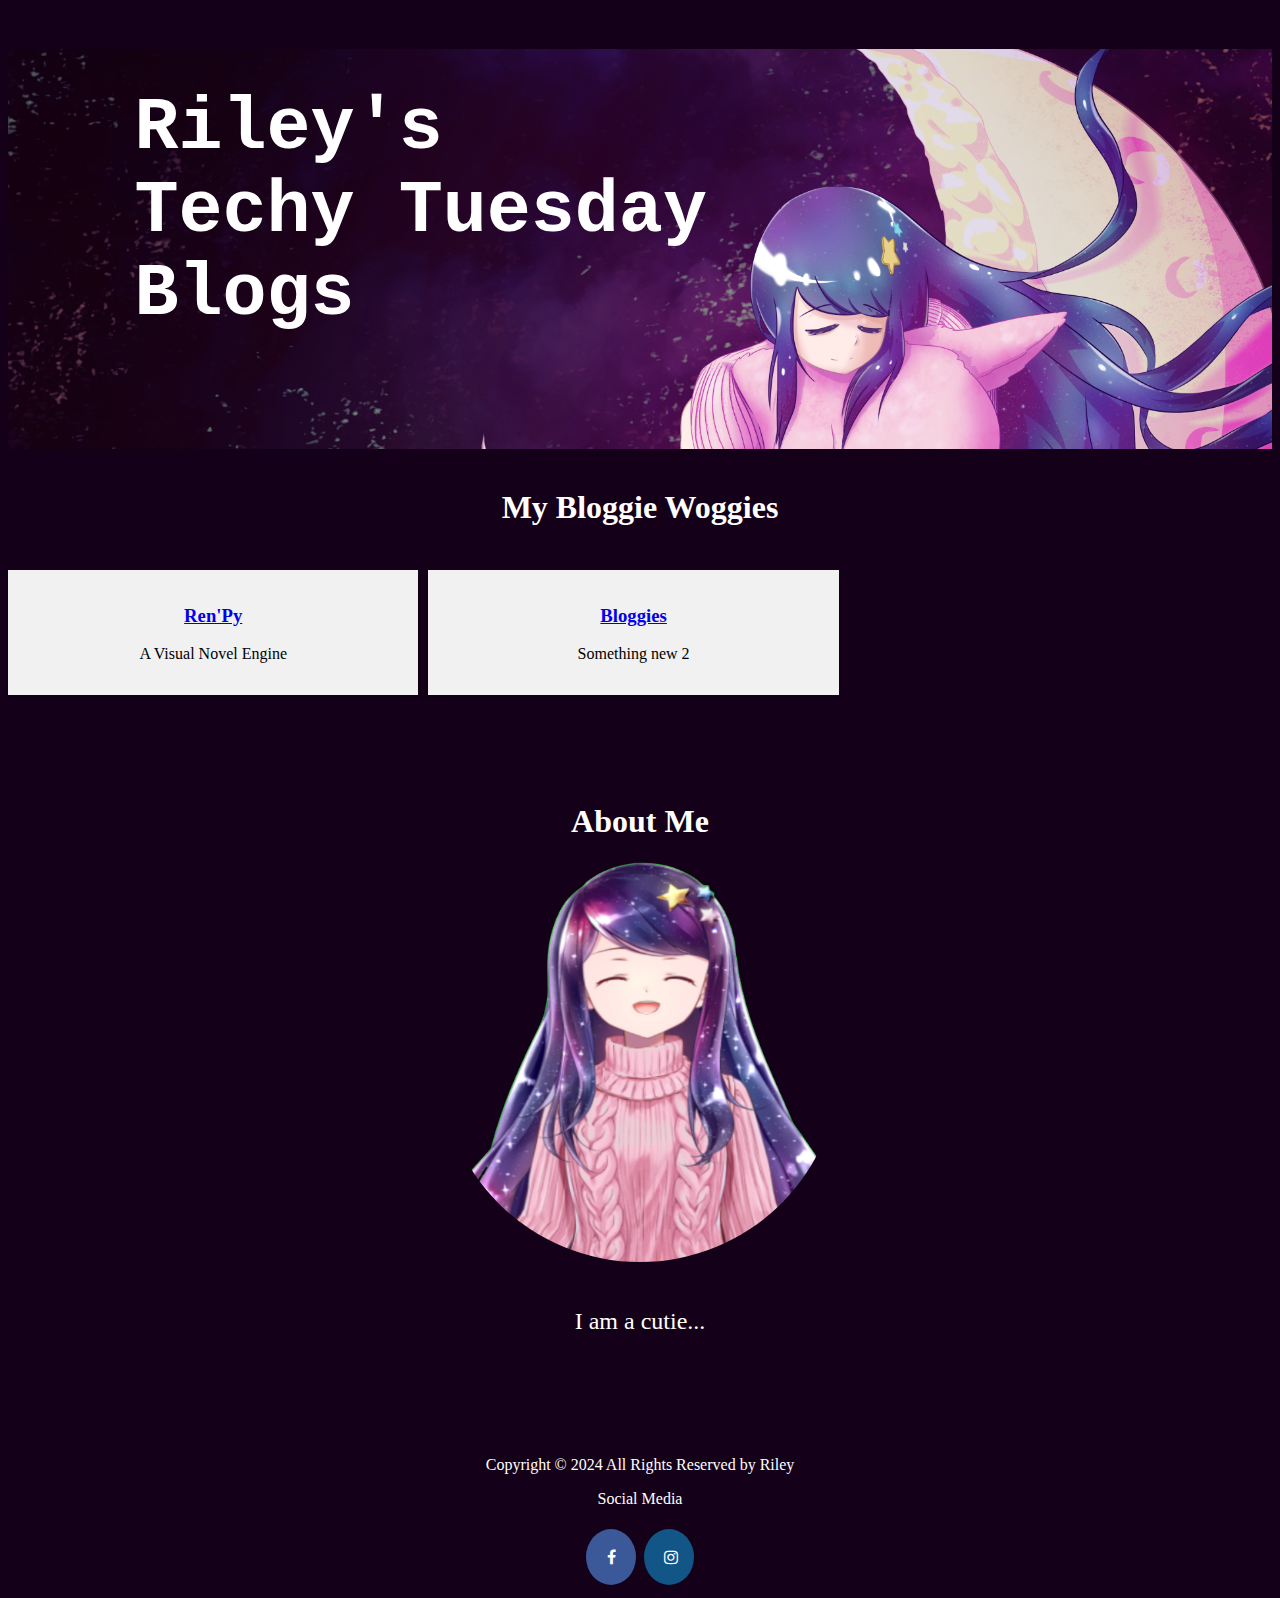
<file: index.html>
<!DOCTYPE html>
    <!-- Header for the site, This is usually the Tab label for the site -->
	<head>
		<!-- Text on the tab -->
		<title>Bloggies</title>
		<!-- Icon on the tab for the site -->
		<link rel="icon"
		href="images/main/StarbyPrism72x72.png" sizes="16x16">
		<!-- This is the reference to your main.css, if you have one
			If you don't then it errors and you have plain text -->
		<link rel="stylesheet" href="main.css">
		<!-- Loads in images and css for social media icons -->
		<link rel="stylesheet"  href="https://cdnjs.cloudflare.com/ajax/libs/font-awesome/4.7.0/css/font-awesome.min.css">
	</head>

	<!-- Page Contents -->
	<body>
		<!-- Top of the page -->
		<div class="intro">
		<h1 id="name" name="intro">Riley's<br>Techy Tuesday<br>Blogs<h1>
	    </div>

	    <!-- Blog post library -->
	    <div>
	    	<br>
	    	<center>
	    		<h1>My Bloggie Woggies</h1>
	    	</center>
	    	<br>
	    </div>
	    <div class="blog" id="blogs">
	    	<script type="text/javascript" src="posts/directory.js"></script>
	    	<script>
	    		for(const post of posts){
	    			document.getElementById("blogs").innerHTML += `
	    			<div class="column">
	    				<div class="card">
	    					<h3><a href="${post.href}">${post.title}</a></h3>
	    					<p>${post.desc}</p>
	    				</div>
	    			</div>
	    			`
	    		}
	    	</script>
	    </div>
	    <!-- About me Section -->
	    <div class="aboutme">
	    	<br>
	    	<center>
	    		<h1>About Me</h1>
	    		<div>
	    			<img src="images/main/myPic.png"
	    			alt="My Pic" height="400" width="400" id="mypic">
	    		</div>
	    	</center>
	    	<br>
	    	<p id="about">I am a cutie...</p>
	    	<br>
	    </div>

	    <!-- Footer -->
	    <footer>
	    	<center>
	    		<div>
	    			<p>Copyright &copy; 2024 All Rights Reserved by Riley</p>
	    			<p>Social Media</p>
	    			<a href="#" class="fa fa-facebook"></a>
	    			<a href="#" class="fa fa-instagram"></a>
	    		</div>
	    	</center>
	    </footer>
	</body>
</html>
</file>
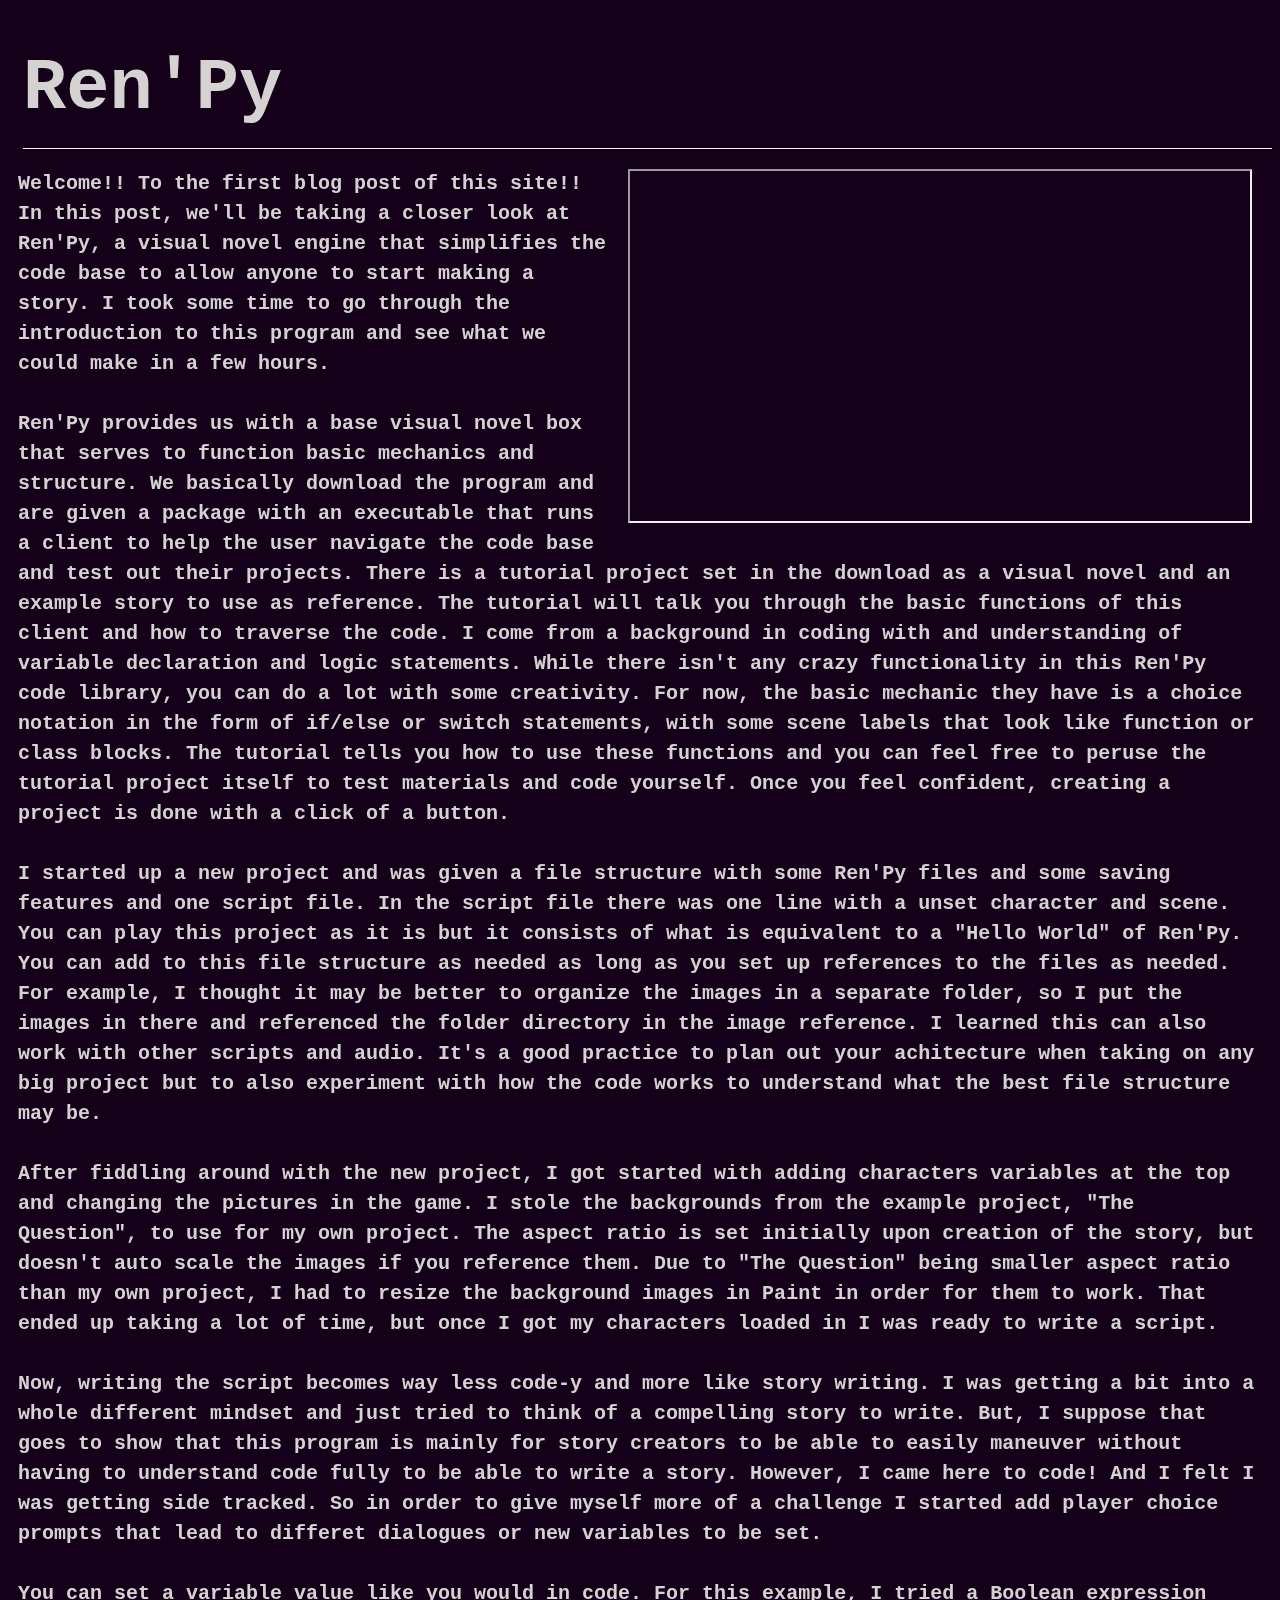
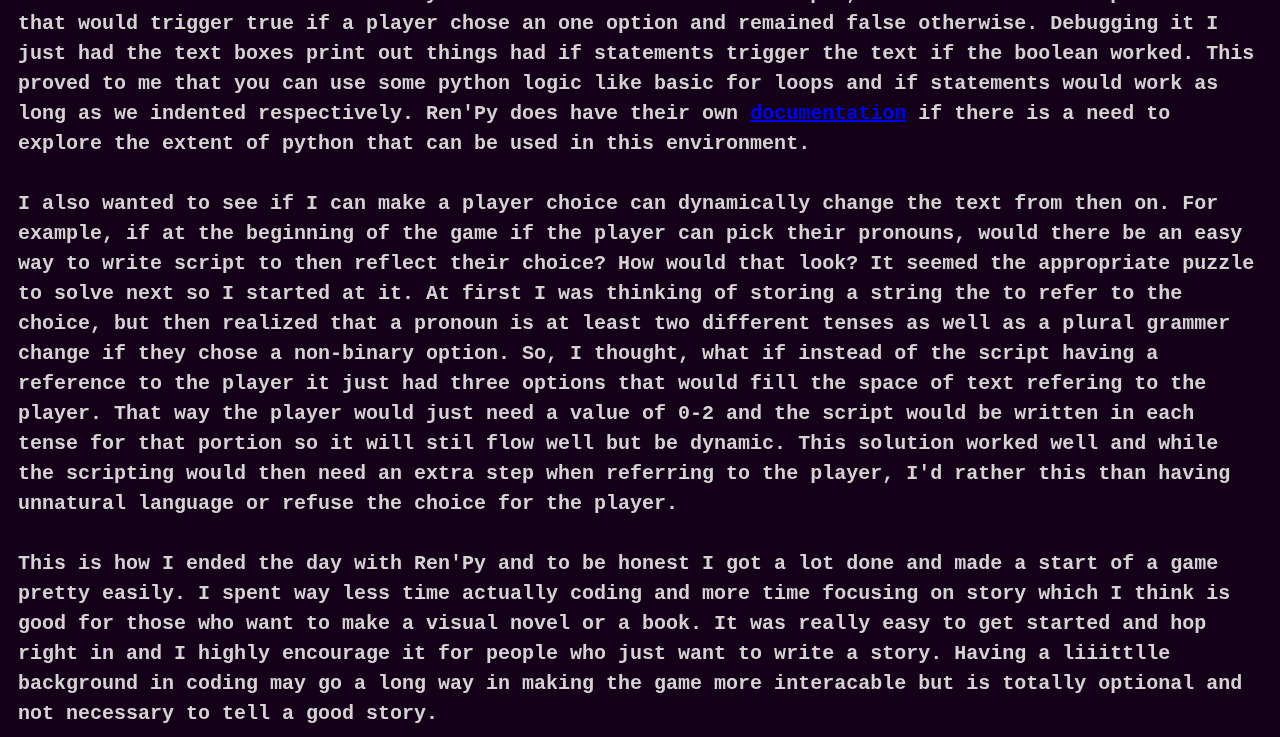
<file: posts/1/renpy.html>
<!DOCTYPE html>
	<head>
		<title>Ren'Py</title>
		<link rel="stylesheet" href="../post.css">
	</head>
	<body>
		<div class="title">
			<h1>Ren'Py</h1>
		</div>
		<div class = "box" style="float:right">
			<iframe height="350" width="620"
				src="https://www.youtube.com/embed/3swejF27wto">
			</iframe>
		</div>
		<div style="margin-top: 20px; margin-left: 10px; margin-right: 10px">
		<p>
			Welcome!! To the first blog post of this site!! In this post, we'll be taking a closer look at Ren'Py, a visual novel engine that simplifies the code base to allow anyone to start making a story. I took some time to go through the introduction to this program and see what we could make in a few hours.
			<br>
			<br>
			Ren'Py provides us with a base visual novel box that serves to function basic mechanics and structure. We basically download the program and are given a package with an executable that runs a client to help the user navigate the code base and test out their projects. There is a tutorial project set in the download as a visual novel and an example story to use as reference. The tutorial will talk you through the basic functions of this client and how to traverse the code. I come from a background in coding with and understanding of variable declaration and logic statements. While there isn't any crazy functionality in this Ren'Py code library, you can do a lot with some creativity. For now, the basic mechanic they have is a choice notation in the form of if/else or switch statements, with some scene labels that look like function or class blocks. The tutorial tells you how to use these functions and you can feel free to peruse the tutorial project itself to test materials and code yourself. Once you feel confident, creating a project is done with a click of a button.
			<br>
			<br>
			I started up a new project and was given a file structure with some Ren'Py files and some saving features and one script file. In the script file there was one line with a unset character and scene. You can play this project as it is but it consists of what is equivalent to a "Hello World" of Ren'Py. You can add to this file structure as needed as long as you set up references to the files as needed. For example, I thought it may be better to organize the images in a separate folder, so I put the images in there and referenced the folder directory in the image reference. I learned this can also work with other scripts and audio. It's a good practice to plan out your achitecture when taking on any big project but to also experiment with how the code works to understand what the best file structure may be.
			<br>
			<br>
			After fiddling around with the new project, I got started with adding characters variables at the top and changing the pictures in the game. I stole the backgrounds from the example project, "The Question", to use for my own project. The aspect ratio is set initially upon creation of the story, but doesn't auto scale the images if you reference them. Due to "The Question" being smaller aspect ratio than my own project, I had to resize the background images in Paint in order for them to work. That ended up taking a lot of time, but once I got my characters loaded in I was ready to write a script.
			<br>
			<br>
			Now, writing the script becomes way less code-y and more like story writing. I was getting a bit into a whole different mindset and just tried to think of a compelling story to write. But, I suppose that goes to show that this program is mainly for story creators to be able to easily maneuver without having to understand code fully to be able to write a story. However, I came here to code! And I felt I was getting side tracked. So in order to give myself more of a challenge I started add player choice prompts that lead to differet dialogues or new variables to be set. 
			<br>
			<br>
			You can set a variable value like you would in code. For this example, I tried a Boolean expression that would trigger true if a player chose an one option and remained false otherwise. Debugging it I just had the text boxes print out things had if statements trigger the text if the boolean worked. This proved to me that you can use some python logic like basic for loops and if statements would work as long as we indented respectively. Ren'Py does have their own <a href="https://www.renpy.org/doc/html/">documentation</a> if there is a need to explore the extent of python that can be used in this environment.
			<br>
			<br>
			I also wanted to see if I can make a player choice can dynamically change the text from then on. For example, if at the beginning of the game if the player can pick their pronouns, would there be an easy way to write script to then reflect their choice? How would that look? It seemed the appropriate puzzle to solve next so I started at it. At first I was thinking of storing a string the to refer to the choice, but then realized that a pronoun is at least two different tenses as well as a plural grammer change if they chose a non-binary option. So, I thought, what if instead of the script having a reference to the player it just had three options that would fill the space of text refering to the player. That way the player would just need a value of 0-2 and the script would be written in each tense for that portion so it will stil flow well but be dynamic. This solution worked well and while the scripting would then need an extra step when referring to the player, I'd rather this than having unnatural language or refuse the choice for the player.
			<br>
			<br>
			This is how I ended the day with Ren'Py and to be honest I got a lot done and made a start of a game pretty easily. I spent way less time actually coding and more time focusing on story which I think is good for those who want to make a visual novel or a book. It was really easy to get started and hop right in and I highly encourage it for people who just want to write a story. Having a liiittlle background in coding may go a long way in making the game more interacable but is totally optional and not necessary to tell a good story.
		</div>
		</p>
		
	</body>
</html>
</file>
<file: main.css>
.intro{
height: 400px;
width: 100%;
background-image: url("images/main/header.png");
background-size: cover;
}
#name{
font-family: monospace;
padding-left:10%;
padding-top: 3%;
padding-bottom: 15%;
padding-right: 30%;
font-size: calc(35px + 3vw);
color:#FFFFFF;
}
body{
	color: #FFFFFF;
	background-color: #15001a;
}
* {
box-sizing: border-box;
}
.column {
float: left;
width: 33%;
padding: 5px 5px;
}
.blog {margin: 0 -5px;}
.blog:after {
content: "";
display: table;
clear: both;
}
.card {
box-shadow: 0 4px 8px 0 rgba(0, 0, 0, 0.2); /* this adds the "card" effect */
padding: 16px;
text-align: center;
background-color: #f1f1f1;
color: #000000;
}
@media screen and (max-width: 600px) {
.column {
width: 100%;
display: block;
margin-bottom: 20px;
}
img{
height:auto;
width: auto;
}
}
#about{
text-align: center;
font-size: x-large;
}
.aboutme{
padding-top: 5%;
padding-bottom: 5%;
}
#mypic{
border-radius: 50%;
}
.fa{
padding: 20px;
font-size: 30px;
width: 50px;
text-align: center;
text-decoration: none;
margin: 5px 2px;
border-radius: 50%
}
.fa:hover {
opacity: 0.7;
}
.fa-facebook {
background: #3B5998;
color: white;
}
.fa-instagram {
background: #125688;
color: white;
}
</file>
<file: posts/post.css>
body{
	color: #d5d2d2;
	background-color: #15001a;
	font-family: monospace;
}
p {
	display: inline;
	font-size: 20px;
	color: #d5d2d2;
	font-weight: bold;
	transform: scaleY(115%);
	line-height: 1.5;
	margin-top: 20px;
	overflow-wrap: break-word;

}
.title{
position: static;
height: 100px;
margin-left: 15px;
font-size: 36px;
border-bottom: 1px solid whitesmoke;
}
.box{
	margin-left: 20px;
	margin-right: 20px;
	margin-top: 20px;
	margin-bottom: 20px;
}

/*
.desc{
position: absolute;
margin-left: 12cm;
margin-top: 2cm;
margin-bottom: 2cm;
margin-right: 1cm;
box-shadow: 0 4px 4px 0 rgba(0, 0, 0, 0.2);  this adds the "card" effect 
text-align: center;
background-color: #f1f1f1;
}
.posts{
margin-top: 5px;
margin-bottom: 5px;
margin-left: 5px;
margin-right: 5px;
box-shadow: 0 4px 4px 0 rgba(0, 0, 0, 0.2);  this adds the "card" effect 
background-color: #f1f1f1;
}
*/
</file>
